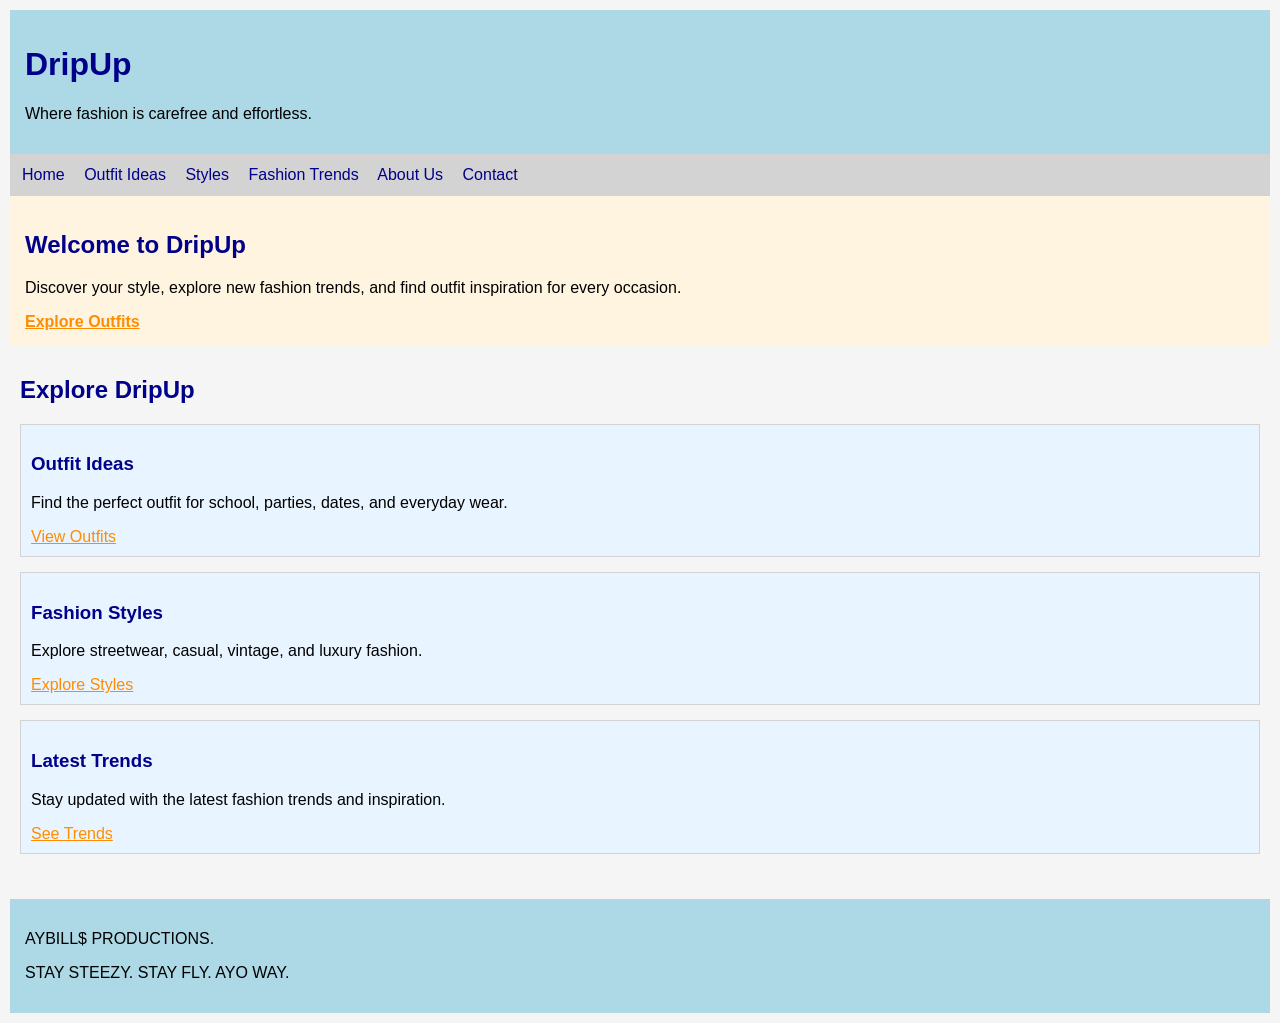
<file: index.html>
<!DOCTYPE html>
<html lang="en">

<head>
    <meta charset="UTF-8">
    <meta name="viewport" content="width=device-width, initial-scale=1.0">
    <title>DripUp | Home</title>
    <link rel="stylesheet" href="Styles.css">
</head>

<body>

    <header>
        <h1>DripUp</h1>
        <p>Where fashion is carefree and effortless.</p>
    </header>

    <nav>
        <a href="index.html">Home</a>
        <a href="outfits.html">Outfit Ideas</a>
        <a href="styles.html">Styles</a>
        <a href="trends.html">Fashion Trends</a>
        <a href="about.html">About Us</a>
        <a href="contact.html">Contact</a>
    </nav>

    <main>
        <section class="welcome">
            <h2>Welcome to DripUp</h2>
            <p>
                Discover your style, explore new fashion trends,
                and find outfit inspiration for every occasion.
            </p>
            <a href="outfits.html" class="button">
                Explore Outfits
            </a>
        </section>

        <section class="featured">
            <h2>Explore DripUp</h2>

            <div class="container">

                <div class="card">
                    <h3>Outfit Ideas</h3>
                    <p>
                        Find the perfect outfit for school,
                        parties, dates, and everyday wear.
                    </p>
                    <a href="outfits.html">View Outfits</a>
                </div>

                <div class="card">
                    <h3>Fashion Styles</h3>
                    <p>
                        Explore streetwear, casual,
                        vintage, and luxury fashion.
                    </p>
                    <a href="styles.html">Explore Styles</a>
                </div>

                <div class="card">
                    <h3>Latest Trends</h3>
                    <p>
                        Stay updated with the latest
                        fashion trends and inspiration.
                    </p>
                    <a href="trends.html">See Trends</a>
                </div>
            </div>
        </section>
    </main>
     <footer>
        <p>AYBILL$ PRODUCTIONS.</p>
        <p>STAY STEEZY. STAY FLY. AYO WAY.</p>
    </footer>


</body>
</html>
</file>
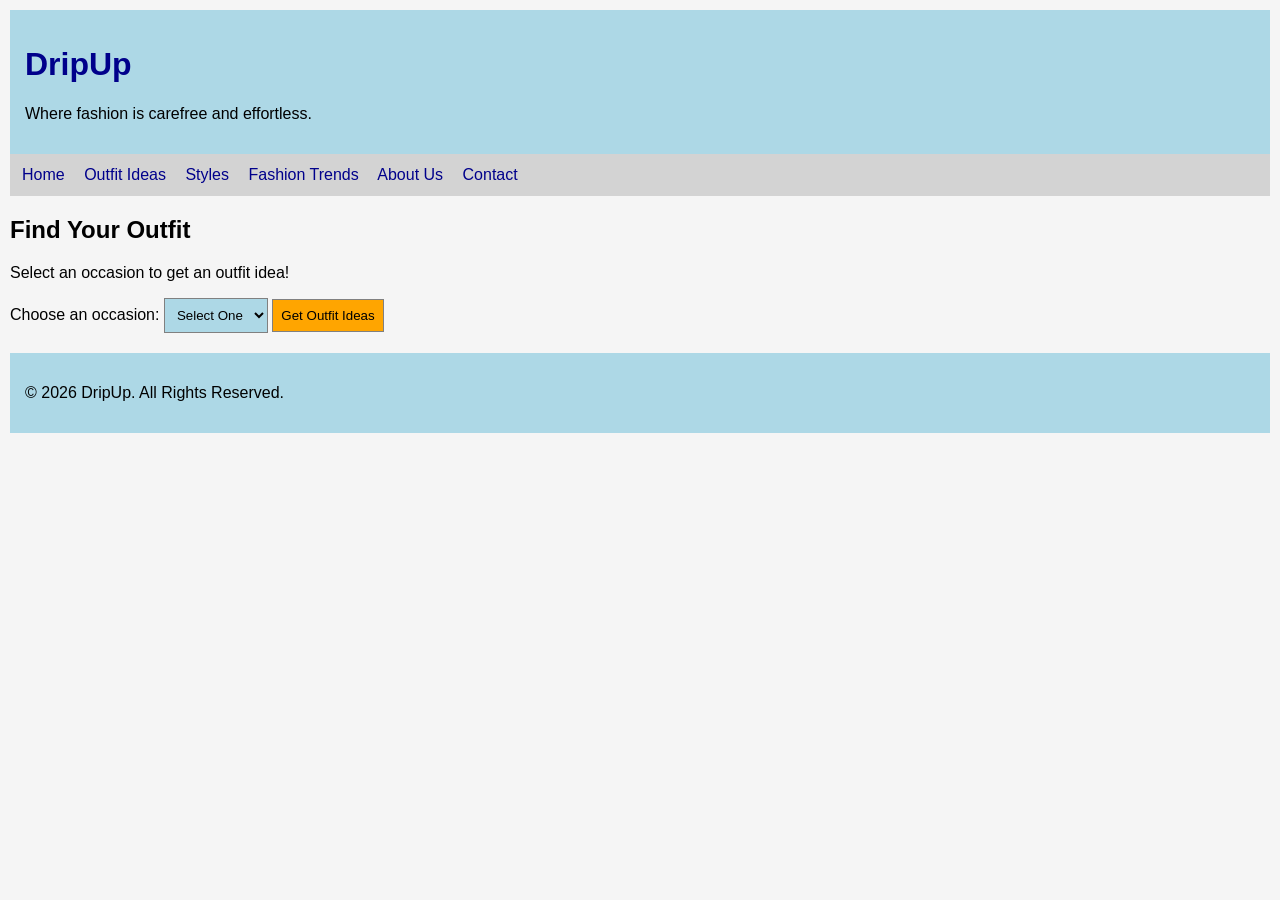
<file: Outfits.html>
<!DOCTYPE html>
<html lang="en">

<head>
    <meta charset="UTF-8">
    <title>DripUp | Outfit Ideas</title>
    <link rel="stylesheet" href="Styles.css">
    <script src="Javascript.js" defer></script>
</head>

<body>

    <header>
        <h1>DripUp</h1>
        <p>Where fashion is carefree and effortless.</p>
    </header>

    <nav>
        <a href="index.html">Home</a>
        <a href="outfits.html">Outfit Ideas</a>
        <a href="styles.html">Styles</a>
        <a href="trends.html">Fashion Trends</a>
        <a href="about.html">About Us</a>
        <a href="contact.html">Contact</a>
    </nav>

    <main>
        <h2>Find Your Outfit</h2>

        <p>Select an occasion to get an outfit idea!</p>

        <label for="occasion">Choose an occasion:</label>

        <select id="occasion">
            <option value="">Select One</option>
            <option value="casual">Casual</option>
            <option value="party">Party</option>
            <option value="formal">Formal</option>
        </select>

        <button id="outfitButton">
            Get Outfit Ideas
        </button>

        <p id="result"></p>
    </main>

    <footer>
        <p>&copy; 2026 DripUp. All Rights Reserved.</p>
    </footer>

</body>
</html>
</file>
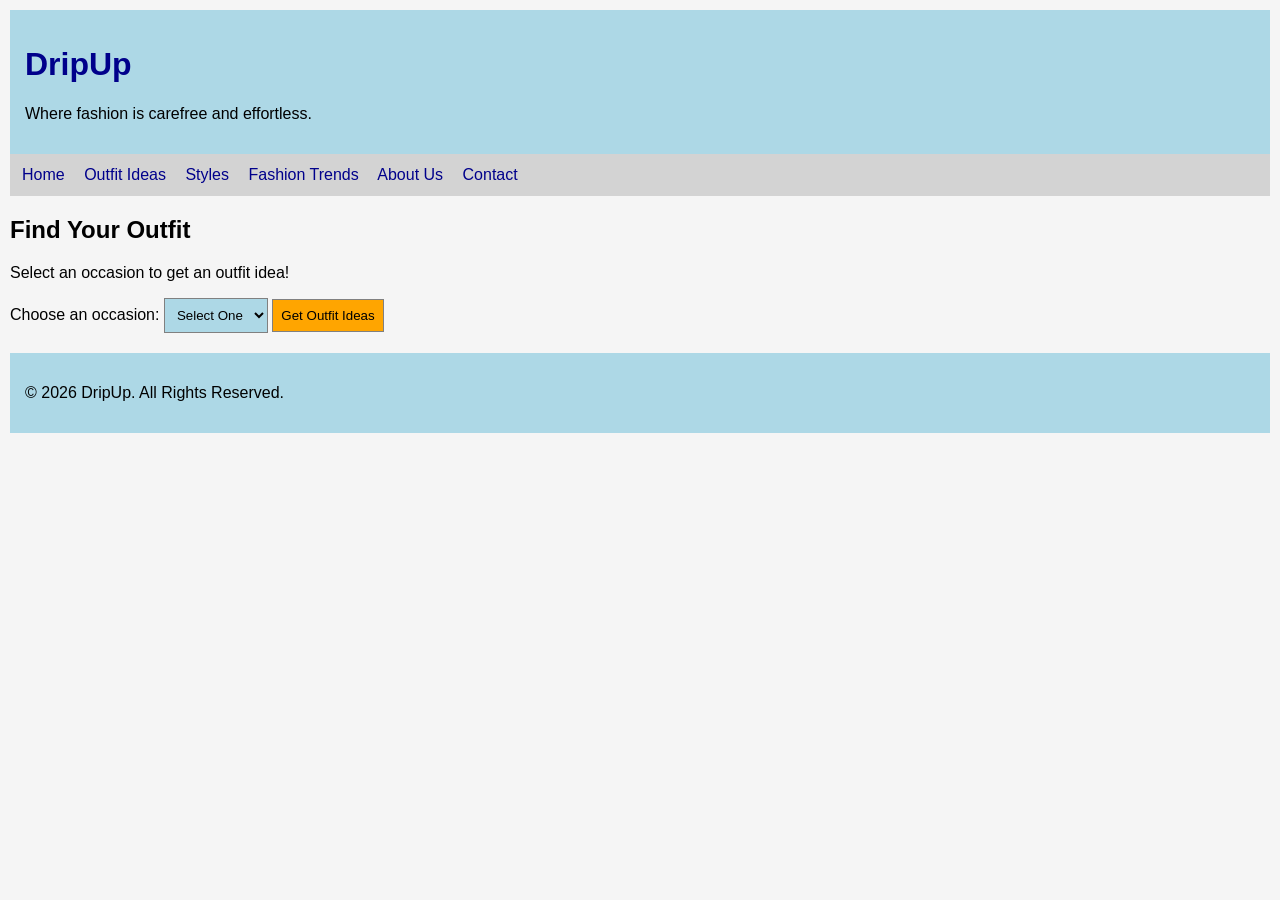
<file: outfits.html>
<!DOCTYPE html>
<html lang="en">

<head>
    <meta charset="UTF-8">
    <title>DripUp | Outfit Ideas</title>
    <link rel="stylesheet" href="Styles.css">
    <script src="Javascript.js" defer></script>
</head>

<body>

    <header>
        <h1>DripUp</h1>
        <p>Where fashion is carefree and effortless.</p>
    </header>

    <nav>
        <a href="index.html">Home</a>
        <a href="outfits.html">Outfit Ideas</a>
        <a href="styles.html">Styles</a>
        <a href="trends.html">Fashion Trends</a>
        <a href="about.html">About Us</a>
        <a href="contact.html">Contact</a>
    </nav>

    <main>
        <h2>Find Your Outfit</h2>

        <p>Select an occasion to get an outfit idea!</p>

        <label for="occasion">Choose an occasion:</label>

        <select id="occasion">
            <option value="">Select One</option>
            <option value="casual">Casual</option>
            <option value="party">Party</option>
            <option value="formal">Formal</option>
        </select>

        <button id="outfitButton">
            Get Outfit Ideas
        </button>

        <p id="result"></p>
    </main>

    <footer>
        <p>&copy; 2026 DripUp. All Rights Reserved.</p>
    </footer>

</body>
</html>
</file>
<file: Styles.css>
body {
    background-color: #f5f5f5;
    font-family: Arial, sans-serif;
    color: black;
    margin: 10px;
}

header {
    background-color: lightblue;
    padding: 15px;
}

header h1 {
    color: darkblue;
}

nav {
    background-color: lightgray;
    padding: 12px;
}

nav a {
    color: darkblue;
    margin-right: 15px;
    text-decoration: none;
}

nav a:hover {
    color: orange;
    text-decoration: underline;
}

.welcome {
    background-color: #fff4df;
    padding: 15px;
}

.welcome h2 {
    color: darkblue;
}

.button {
    color: darkorange;
    font-weight: bold;
}

.featured {
    padding: 10px;
}

.featured h2 {
    color: darkblue;
}

.card {
    background-color: #e8f4ff;
    padding: 10px;
    margin-bottom: 15px;
    border: 1px solid lightgray;
}

.card h3 {
    color: darkblue;
}

.card a {
    color: darkorange;
}

footer {
    background-color: lightblue;
    padding: 15px;
    margin-top: 20px;
}



/* Outfit Ideas Page */
select {
    padding: 8px;
    background-color: lightblue;
    border: 1px solid gray;
}

button {
    padding: 8px;
    background-color: orange;
    border: 1px solid gray;
    cursor: pointer;
}

button:hover {
    background-color: lightblue;
}

#result {
    color: darkblue;
    font-weight: bold;
    margin-top: 20px;
}
</file>
